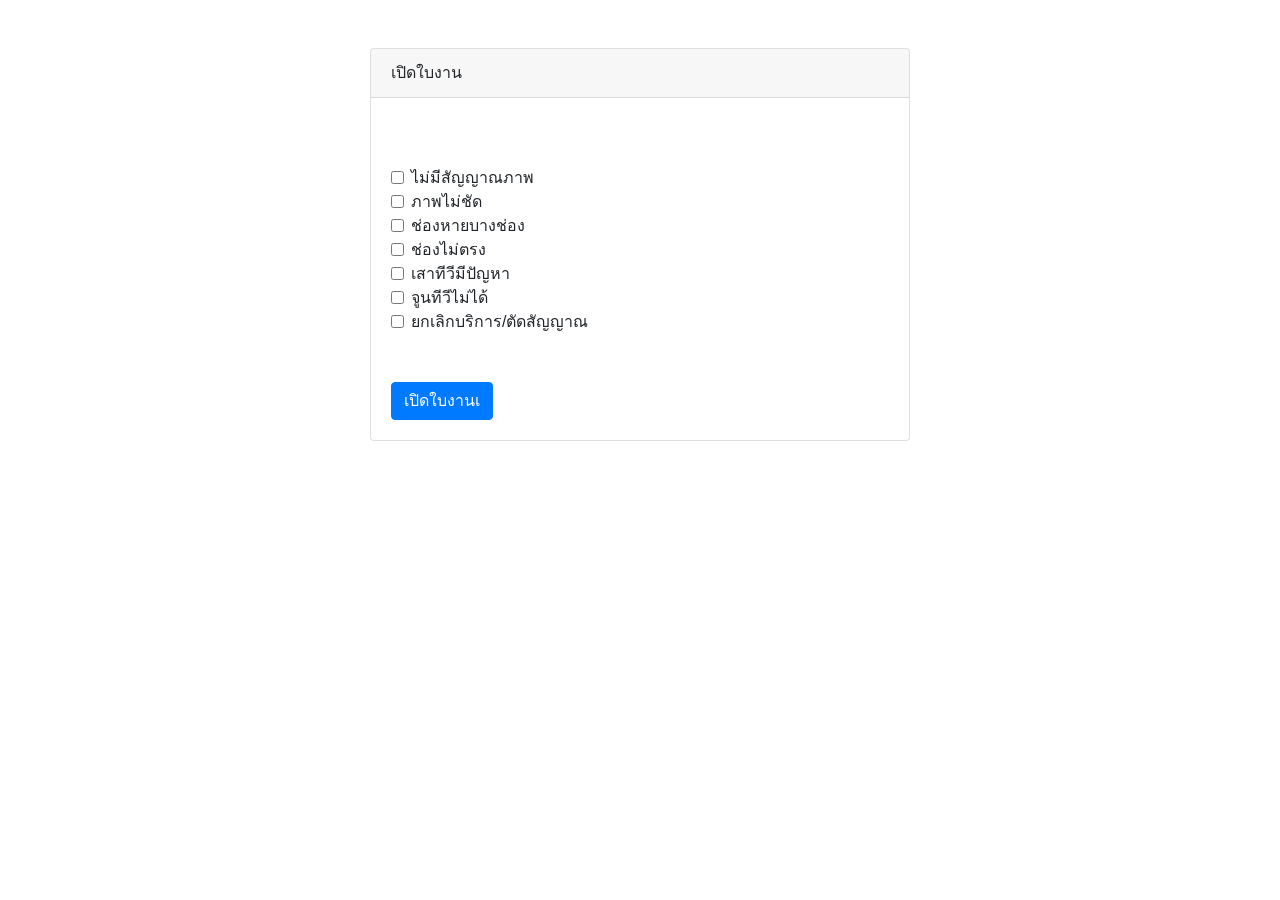
<file: public/cable.html>
<!DOCTYPE html>
<html lang="en">
<head>
    <meta charset="UTF-8">
    <meta name="viewport" content="width=device-width, initial-scale=1.0">
    <title>เปิดใบงาน</title>
    <!-- เรียกใช้ Bootstrap CSS -->
    <link rel="stylesheet" href="https://maxcdn.bootstrapcdn.com/bootstrap/4.5.2/css/bootstrap.min.css">
    <link rel="stylesheet" src="custom.css">
    <style>
        .error-border {
            border-color: red !important;
        }
        #overlay {
        background: #ffffff;
        color: #666666;
        position: fixed;
        height: 100%;
        width: 100%;
        z-index: 5000;
        top: 0;
        left: 0;
        float: left;
        text-align: center;
        padding-top: 4%;
        opacity: .80;
        }
        .spinner {
            margin: 0 auto;
            height: 64px;
            width: 64px;
            animation: rotate 0.8s infinite linear;
            border: 5px solid firebrick;
            border-right-color: transparent;
            border-radius: 50%;
        }
        @keyframes rotate {
            0% {
                transform: rotate(0deg);
            }
            100% {
                transform: rotate(360deg);
            }
        }
    </style>
</head>
<body>
    <div id="overlay" style="display:none;">
        <div class="spinner"></div>
        <br/>
        Loading...
    </div>
    <div class="container mt-5">
        <div class="row justify-content-center">
            <div class="col-md-6">
                <div class="card">
                    <div class="card-header">
                        เปิดใบงาน
                    </div>
                    <div class="card-body">
                        <form>
                            <div id="div_number" class="form-group" style="display: none;">
                                <label for="room-number">เลขห้อง:</label>
                                <input type="text" class="form-control" id="room-number" placeholder="กรอกเลขห้อง">
                                <small class="text-danger" id="roomNumberError" style="display: none;">กรุณากรอกเลขห้อง</small>
                            </div><br>
                            <b id="confirm-label" class="text-warning" style="display: none;"></b><br>

                            <div class="form-check">
                            <input type="checkbox" class="form-check-input" id="check1" name="option1" value="ไม่มีสัญญาณภาพ">
                            <label class="form-check-label" for="check1">ไม่มีสัญญาณภาพ</label>
                            </div>
                            <div class="form-check">
                            <input type="checkbox" class="form-check-input" id="check2" name="option2" value="ภาพไม่ชัด">
                            <label class="form-check-label" for="check2">ภาพไม่ชัด</label>
                            </div>
                            <div class="form-check">
                            <input type="checkbox" class="form-check-input" id="check3" name="option3" value="ช่องหายบางช่อง">
                            <label class="form-check-label" for="check3">ช่องหายบางช่อง</label>
                            </div>
                            <div class="form-check">
                            <input type="checkbox" class="form-check-input" id="check4" name="option4" value="ช่องไม่ตรง">
                            <label class="form-check-label" for="check4">ช่องไม่ตรง</label>
                            </div>
                            <div class="form-check">
                            <input type="checkbox" class="form-check-input" id="check5" name="option5" value="เสาทีวีมีปัญหา">
                            <label class="form-check-label" for="check5">เสาทีวีมีปัญหา</label>
                            </div>
                            <div class="form-check">
                            <input type="checkbox" class="form-check-input" id="check6" name="option6" value="จูนทีวีไม่ได้">
                            <label class="form-check-label" for="check6">จูนทีวีไม่ได้</label>
                            </div>
                            <div class="form-check">
                            <input type="checkbox" class="form-check-input" id="check7" name="option7" value="ยกเลิกบริการ/ตัดสัญญาณ">
                            <label class="form-check-label" for="check7">ยกเลิกบริการ/ตัดสัญญาณ</label>
                            </div>
                            <b id="check-label" class="text-warning"></b><br>
                            <br>

                            <!-- <button type="button" class="btn btn-success" id="confirm-button2" style="display: none;">ยืนยันสร้างใบงาน</button> -->
                            <button type="button" class="btn btn-success" id="confirm-button" style="display: none;">ยืนยัน</button>
                            <button type="button" class="btn btn-link" id="back-button" style="display: none;">กลับ</button>
                            <button type="button" class="btn btn-primary" id="o-button">เปิดใบงานเ</button>
                            <!-- <button type="button" class="btn btn-info" id="r-button">เปิดใบงานระดับห้อง</button> -->
                            <input type="hidden" id="userId">
                        </form>
                    </div>
                </div>
            </div>
        </div>
    </div>

    <script src="https://static.line-scdn.net/liff/edge/2.1/sdk.js"></script>
    <script src="liff-config.js"></script>
    <script src="app.js"></script>
</body>
</html>
</file>
